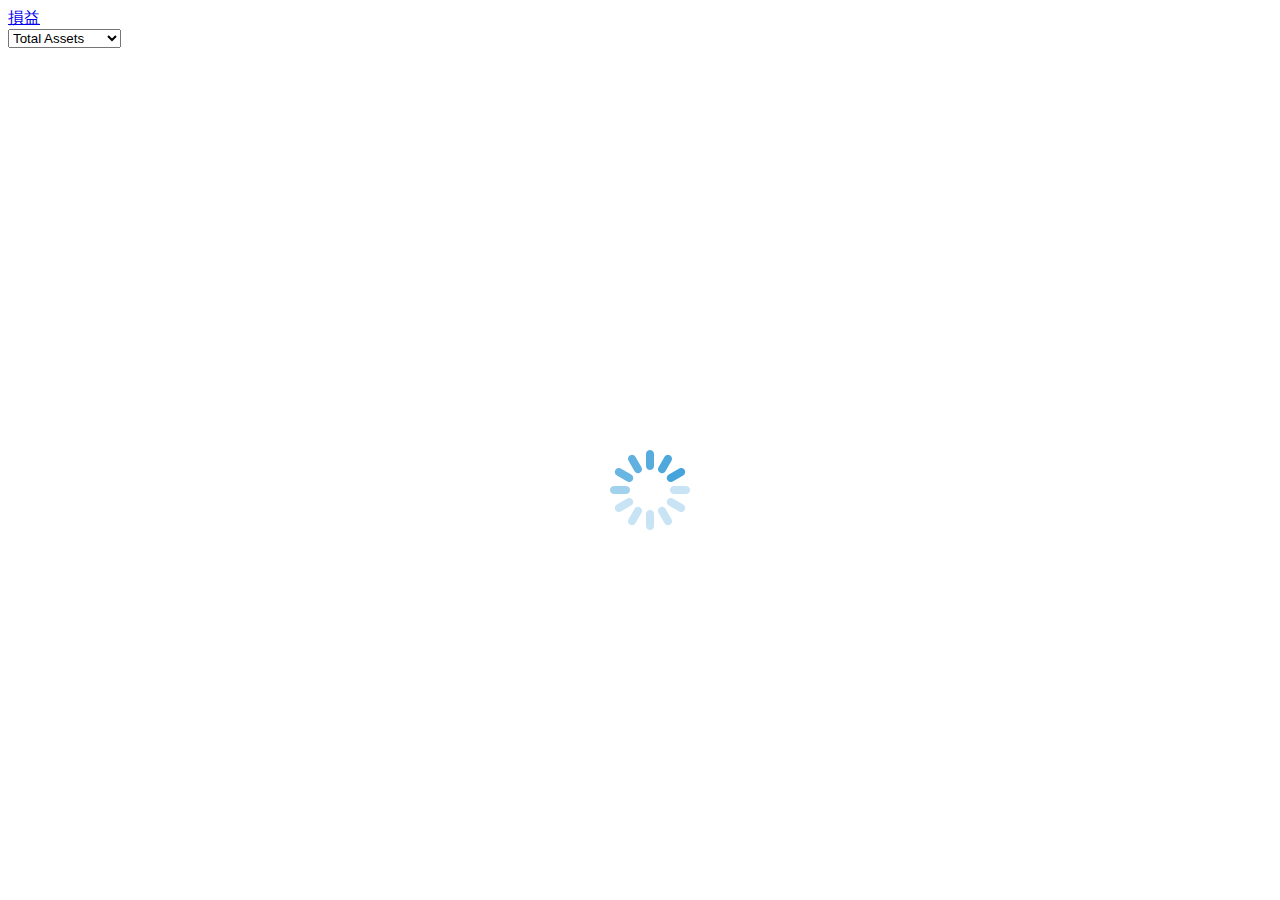
<file: chart.html>
<!DOCTYPE html PUBLIC "-//W3C//DTD XHTML 1.0 Transitional//EN" "http://www.w3.org/TR/xhtml1/DTD/xhtml1-transitional.dtd">
<html xmlns="http://www.w3.org/1999/xhtml">
<head>
<meta http-equiv="Content-Type" content="text/html; charset=UTF-8">
<meta http-equiv="Content-Language" content="ja">
<title>グラフ</title>
<script type="text/javascript" src="https://ajax.googleapis.com/ajax/libs/jquery/1.7.1/jquery.js"></script>
<script src="./js/highcharts/highcharts.js" type="text/javascript"></script>
<script src="./js/gnucash_chart.js" type="text/javascript"></script>
<link rel="stylesheet" href="./css/main.css" type="text/css" />
</head>
<body>
  <div id="loading"><img src="./images/loading.gif"></div>
  <div><a href="profit_and_loss.html">損益</a></div>
  <div>
    <select name="graphList">
      <option value="totalAssets">Total Assets</option>
      <option id="monthlyAsset" value="monthlyAssets">Monthly Assets</option>
    </select>
  </div>
  <div id="container" style="width: 2000px; height: 400px; margin: 0 auto"></div>
</body>
</html>
</file>
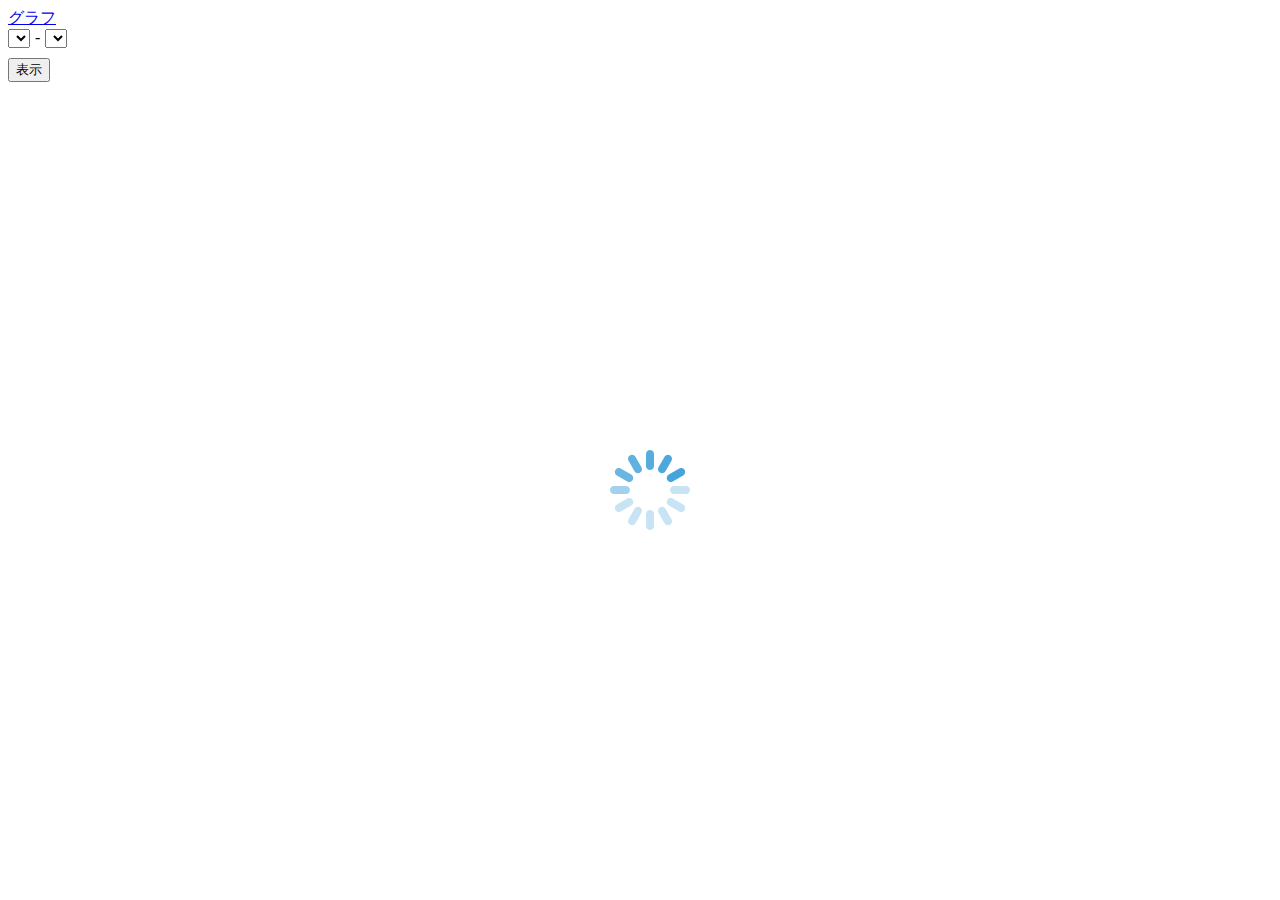
<file: profit_and_loss.html>
<!DOCTYPE html PUBLIC "-//W3C//DTD XHTML 1.0 Transitional//EN" "http://www.w3.org/TR/xhtml1/DTD/xhtml1-transitional.dtd">
<html xmlns="http://www.w3.org/1999/xhtml">
<head>
<meta http-equiv="Content-Type" content="text/html; charset=UTF-8">
<meta http-equiv="Content-Language" content="ja">
<title>損益計算</title>
<script type="text/javascript" src="https://ajax.googleapis.com/ajax/libs/jquery/1.7.1/jquery.js"></script>
<script type="text/javascript" src="./js/highcharts/highcharts.js"></script>
<script type="text/javascript" src="./js/profit_and_loss.js"></script>
<link rel="stylesheet" href="./css/main.css" type="text/css" />
</head>
<body>
  <div id="loading"><img src="./images/loading.gif"></div>
  <div><a href="chart.html">グラフ</a></div>
  <div style="float: left;">
    <select id="startMonth" name="startMonth">
    </select>
  </div>
  <div style="float: left;margin-left: 5px; margin-right: 5px;">
    <span>-</span>
  </div>
  <div style="float: left;">
    <select id="endMonth" name="endMonth">
    </select>
  </div>
  <div style="clear: both;"></div>
  <div style="margin-top: 10px;">
    <button type="button" name="display">表示</button>
  </div>
  <div id="container" style="width: 2000px; height: 400px; margin: 0 auto"></div>
</body>
</html>
</file>
<file: css/main.css>
#container{display:none;}
#loading{
  position:absolute;
  left:50%;
  top:50%;
  margin-left:-30px;
}
</file>
